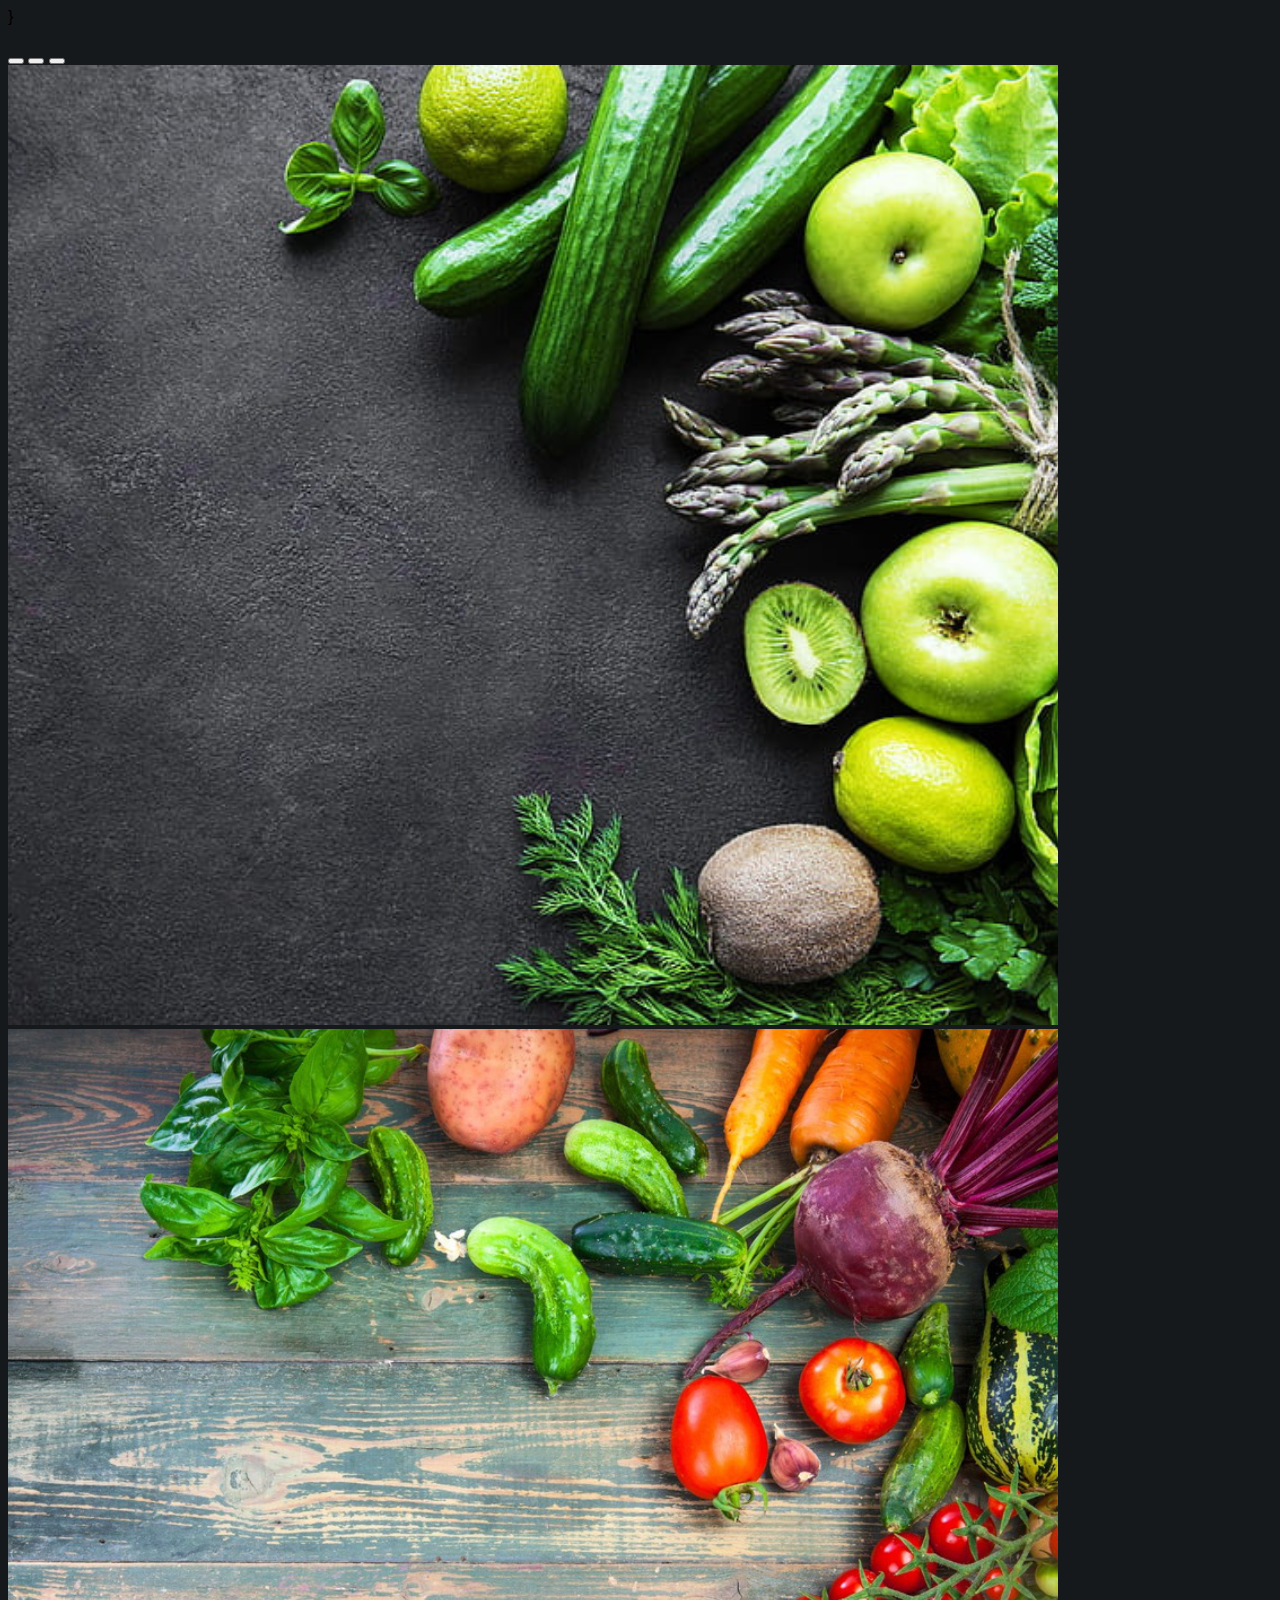
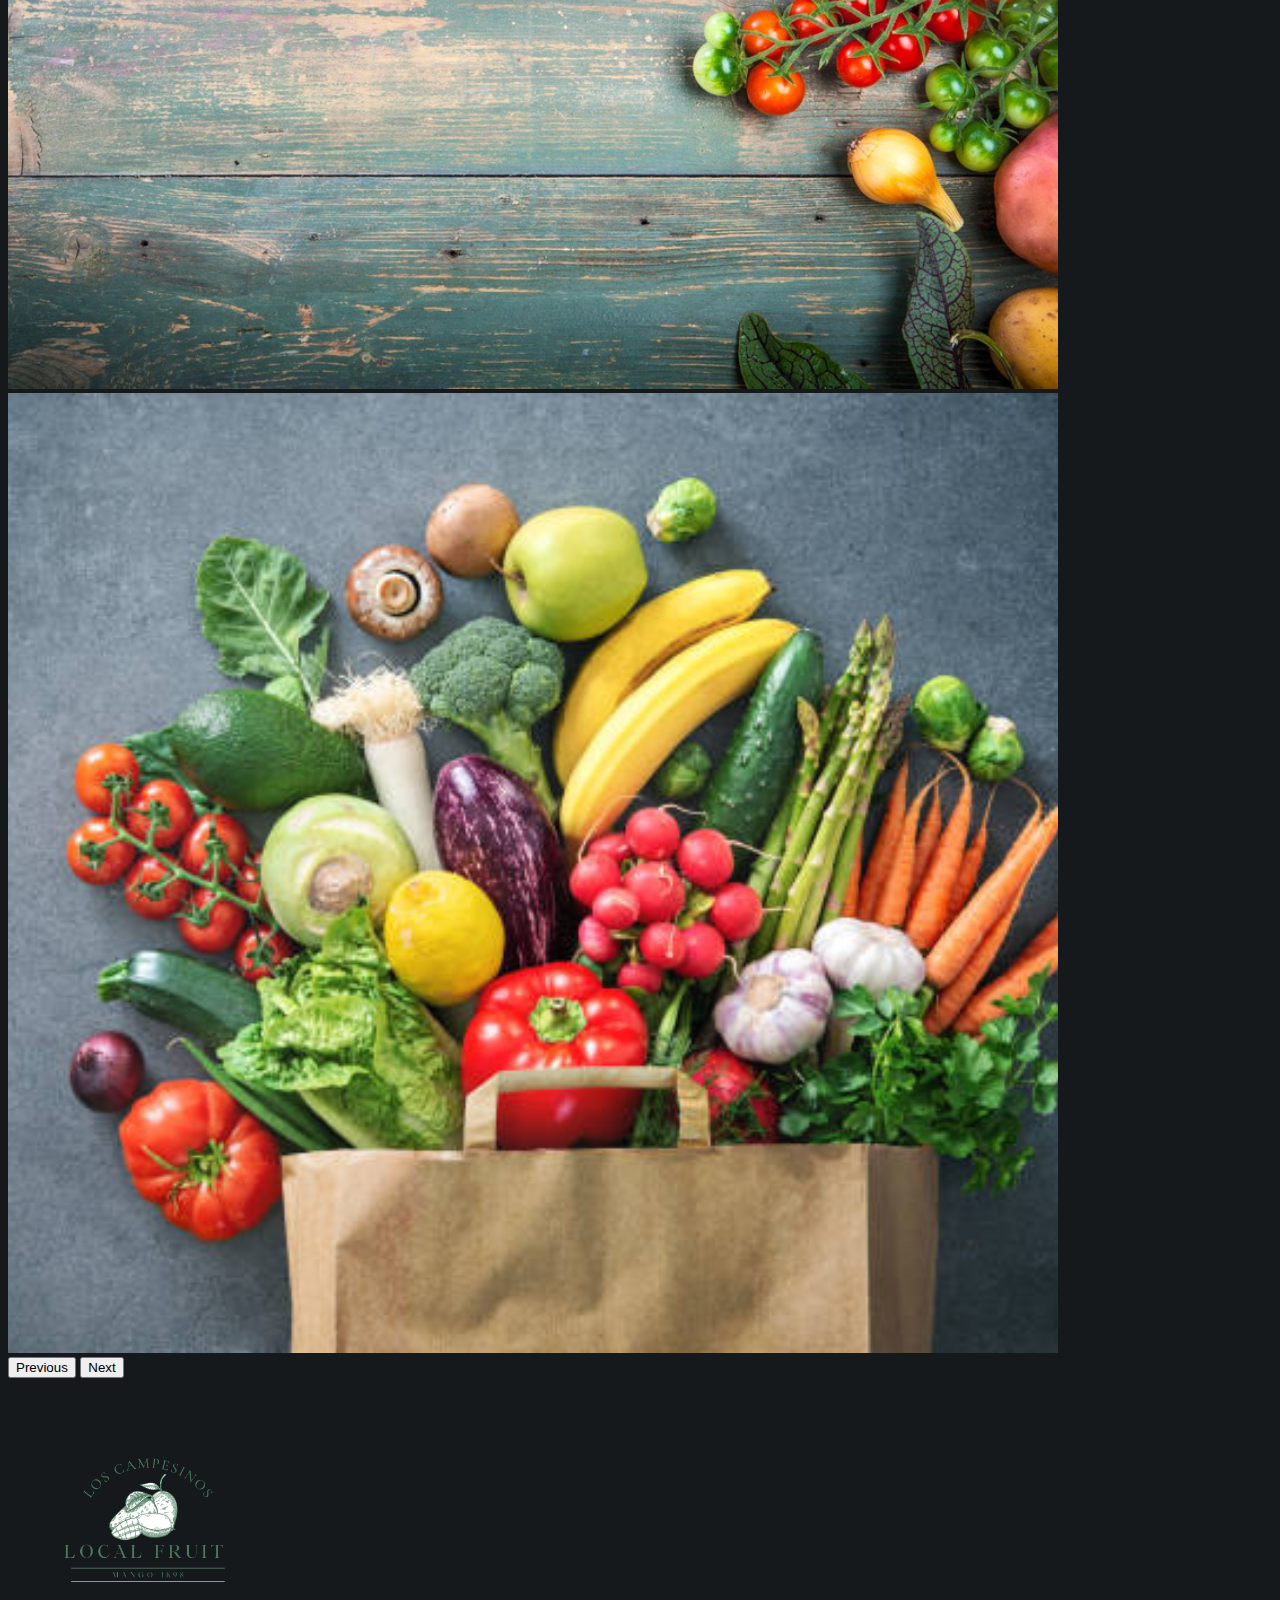
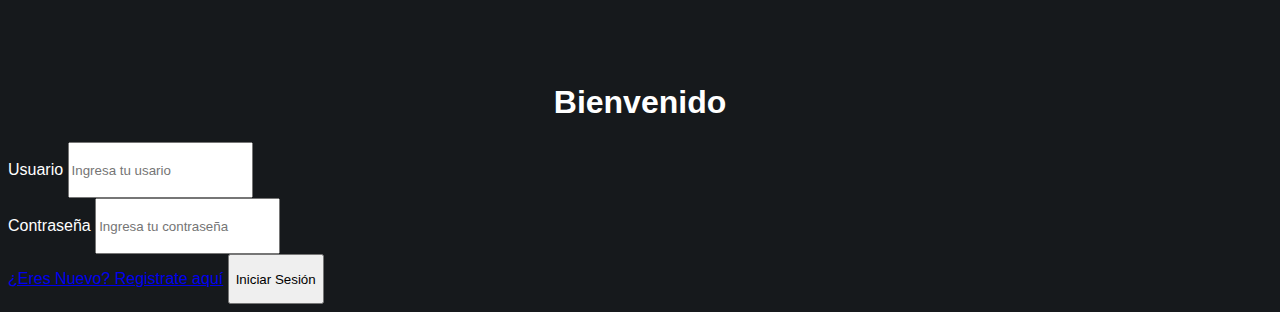
<file: los-campesinos/src/main/resources/static/index.html>
<!DOCTYPE html>
<html lang="en">
<head>
    <meta charset="UTF-8">
    <meta http-equiv="X-UA-Compatible" content="IE=edge">
    <meta name="viewport" content="width=device-width, initial-scale=1.0">
    <title>Inicio Sesión - LC</title>
    <link href="https://cdn.jsdelivr.net/npm/bootstrap@5.2.1/dist/css/bootstrap.min.css" rel="stylesheet" integrity="sha384-iYQeCzEYFbKjA/T2uDLTpkwGzCiq6soy8tYaI1GyVh/UjpbCx/TYkiZhlZB6+fzT" crossorigin="anonymous">
    <link rel="stylesheet" href="css/iniciostyle.css">}
    <!-- <link rel="stylesheet" href="css/booststrap.min.css"> -->
    <link rel="shortcut icon" href="img/Add a heading (Logo blanco).png" type="image/x-icon">
</head>
<body class="bd-dark">
    <h1 th:text="${titulo}"></h1>
    <section>
        <div class="row g-0">
            <div class="col-lg-7">
                <div id="carouselExampleIndicators" class="carousel slide" data-bs-ride="true">
                    <div class="carousel-indicators">
                      <button type="button" data-bs-target="#carouselExampleIndicators" data-bs-slide-to="0" class="active" aria-current="true" aria-label="Slide 1"></button>
                      <button type="button" data-bs-target="#carouselExampleIndicators" data-bs-slide-to="1" aria-label="Slide 2"></button>
                      <button type="button" data-bs-target="#carouselExampleIndicators" data-bs-slide-to="2" aria-label="Slide 3"></button>
                    </div>
                    <div class="carousel-inner">
                      <div class="carousel-item active">
                        <img src="img/slider1.png" class="d-block w-100" alt="...">
                      </div>
                      <div class="carousel-item">
                        <img src="img/Untitled design.png" class="d-block w-100" alt="...">
                      </div>
                      <div class="carousel-item">
                        <img src="img/slider3.png" class="d-block w-100" alt="...">
                      </div>
                    </div>
                    <button class="carousel-control-prev" type="button" data-bs-target="#carouselExampleIndicators" data-bs-slide="prev">
                      <span class="carousel-control-prev-icon" aria-hidden="true"></span>
                      <span class="visually-hidden">Previous</span>
                    </button>
                    <button class="carousel-control-next" type="button" data-bs-target="#carouselExampleIndicators" data-bs-slide="next">
                      <span class="carousel-control-next-icon" aria-hidden="true"></span>
                      <span class="visually-hidden">Next</span>
                    </button>
                  </div>
            </div>
            <div class="col-lg-5 d-flex flex-column align-items-end min-vh-100">
                <div class="px-lg-5 pt-lg-4 pb-lg-3 p-4 w-75">
                    <img src="img/Add a heading (Logo).png" class="img-fluid">  
                </div>
                <div class="px-lg-5 py-lg-2 p-4 w-100">
                    <h1 class="text-light font-weight-bold nb-4" >Bienvenido</h1>
                    <form method="post">
                        <div class="mb-3">
                          <label for="exampleInputEmail1" class="form-label font-weight-bold">Usuario</label>
                          <input type="text" class="form-control border-0" placeholder="Ingresa tu usario" id="exampleInputEmail1" aria-describedby="emailHelp" required>
                        </div>
                        <div class="mb-3">
                          <label for="exampleInputPassword1" class="form-label font-weight-bold">Contraseña</label>
                          <input type="password" class="form-control border-0" placeholder="Ingresa tu contraseña" id="exampleInputPassword1" required>
                        </div>
                        <div id="errorBox">
                        </div>
                        <a class="w-100 text-decoration-none" href="/registro">¿Eres Nuevo? Registrate aquí</a>
                        <button type="button" onclick="login()" class="btn btn-primary w-100">Iniciar Sesión</button>
                      </form>
                </div>
            </div>
        </div>
    </section>
    






    <!-- <script src="https://cdn.jsdelivr.net/npm/@popperjs/core@2.11.6/dist/umd/popper.min.js" integrity="sha384-oBqDVmMz9ATKxIep9tiCxS/Z9fNfEXiDAYTujMAeBAsjFuCZSmKbSSUnQlmh/jp3" crossorigin="anonymous"></script> -->
    <script src="https://cdn.jsdelivr.net/npm/bootstrap@5.2.1/dist/js/bootstrap.min.js" integrity="sha384-7VPbUDkoPSGFnVtYi0QogXtr74QeVeeIs99Qfg5YCF+TidwNdjvaKZX19NZ/e6oz" crossorigin="anonymous"></script>
    <!-- <script src="js/booststrap.min.js"></script> -->
    <script src="js/login.js"></script>
    
</body>
</html>
</file>
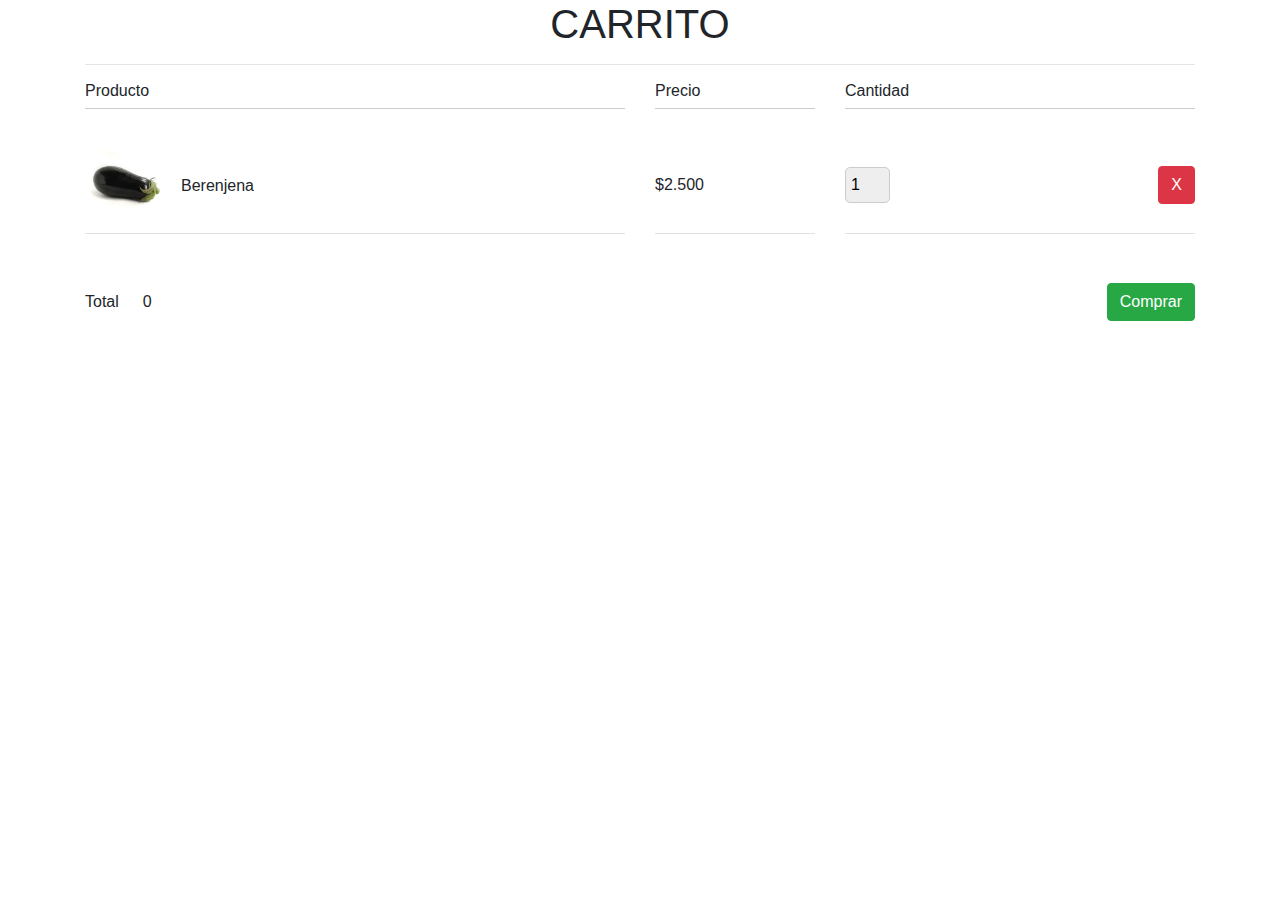
<file: Fronted/carrito.html>
<!DOCTYPE html>
<html lang="en">
<head>
    <meta charset="UTF-8">
    <meta http-equiv="X-UA-Compatible" content="IE=edge">
    <meta name="viewport" content="width=device-width, initial-scale=1.0">
    <title>Carrito Compras</title>
    <link rel="stylesheet" href="https://stackpath.bootstrapcdn.com/bootstrap/4.5.2/css/bootstrap.min.css"
        integrity="sha384-JcKb8q3iqJ61gNV9KGb8thSsNjpSL0n8PARn9HuZOnIxN0hoP+VmmDGMN5t9UJ0Z" crossorigin="anonymous">
    <link rel="stylesheet" href="carritostyle.css">
</head>
<body>
    <section class="shopping-cart">
        <div class="container">
            <h1 class="text-center">CARRITO</h1>
            <hr>
            <div class="row">
                <div class="col-6">
                    <div class="shopping-cart-header">
                        <h6>Producto</h6>
                    </div>
                </div>
                <div class="col-2">
                    <div class="shopping-cart-header">
                        <h6 class="text-truncate">Precio</h6>
                    </div>
                </div>
                <div class="col-4">
                    <div class="shopping-cart-header">
                        <h6>Cantidad</h6>
                    </div>
                </div>
            </div>
            <!-- ? START SHOPPING CART ITEMS -->
            <div class="shopping-cart-items shoppingCartItemsContainer">
                <!-- MOCKUP EXAMPLE (DELETE) -->
                <div class="row shoppingCartItem">
                    <div class="col-6">
                        <div class="shopping-cart-item d-flex align-items-center h-100 border-bottom pb-2 pt-3">
                            <img src='/Fronted/Img/berenjena.jpg' class="shopping-cart-image">
                            <h6 class="shopping-cart-item-title shoppingCartItemTitle text-truncate ml-3 mb-0">Berenjena
                            </h6>
                        </div>
                    </div>
                    <div class="col-2">
                        <div class="shopping-cart-price d-flex align-items-center h-100 border-bottom pb-2 pt-3">
                            <p class="item-price mb-0 shoppingCartItemPrice">$2.500</p>
                        </div>
                    </div>
                    <div class="col-4">
                        <div
                            class="shopping-cart-quantity d-flex justify-content-between align-items-center h-100 border-bottom pb-2 pt-3">
                            <input class="shopping-cart-quantity-input shoppingCartItemQuantity" type="number"
                                value="1">
                            <button class="btn btn-danger buttonDelete" type="button">X</button>
                        </div>
                    </div>
                </div>
                <!-- END MOCKUP EXAMPLE -->
            </div>
            <!-- ? END SHOPPING CART ITEMS -->

            <!-- START TOTAL -->
            <div class="row">
                <div class="col-12">
                    <div class="shopping-cart-total d-flex align-items-center">
                        <p class="mb-0">Total</p>
                        <p class="ml-4 mb-0 shoppingCartTotal">0</p>
                        <div class="toast ml-auto bg-info" role="alert" aria-live="assertive" aria-atomic="true"
                            data-delay="2000">
                            <div class="toast-header">
                                <span>✅</span>
                                <strong class="mr-auto ml-1 text-secondary">Elemento en el carrito</strong>
                                <button type="button" class="ml-2 mb-1 close" data-dismiss="toast" aria-label="Close">
                                    <span aria-hidden="true">&times;</span>
                                </button>
                            </div>
                            <div class="toast-body text-white">
                                Se aumentó correctamente la cantidad
                            </div>
                        </div>
                        <button class="btn btn-success ml-auto comprarButton" type="button" data-toggle="modal"
                            data-target="#comprarModal">Comprar</button>
                    </div>
                </div>
            </div>

            <!-- END TOTAL -->

            <!-- START MODAL COMPRA -->
            <div class="modal fade" id="comprarModal" tabindex="-1" aria-labelledby="comprarModalLabel"
                aria-hidden="true">
                <div class="modal-dialog modal-dialog-centered">
                    <div class="modal-content">
                        <div class="modal-header">
                            <h5 class="modal-title" id="comprarModalLabel">Gracias por su compra</h5>
                            <button type="button" class="close" data-dismiss="modal" aria-label="Close">
                                <span aria-hidden="true">&times;</span>
                            </button>
                        </div>
                        <div class="modal-body">
                            <p>Pronto recibirá su pedido</p>
                        </div>
                        <div class="modal-footer">
                            <button type="button" class="btn btn-secondary" data-dismiss="modal">Cerrar</button>
                        </div>
                    </div>
                </div>
            </div>
            <!-- END MODAL COMPRA -->


        </div>

    </section>



    <script src="/Fronted/carrito.js"></script>
    <script src="https://code.jquery.com/jquery-3.5.1.slim.min.js"
        integrity="sha384-DfXdz2htPH0lsSSs5nCTpuj/zy4C+OGpamoFVy38MVBnE+IbbVYUew+OrCXaRkfj"
        crossorigin="anonymous"></script>
    <script src="https://cdn.jsdelivr.net/npm/popper.js@1.16.1/dist/umd/popper.min.js"
        integrity="sha384-9/reFTGAW83EW2RDu2S0VKaIzap3H66lZH81PoYlFhbGU+6BZp6G7niu735Sk7lN"
        crossorigin="anonymous"></script>
    <script src="https://stackpath.bootstrapcdn.com/bootstrap/4.5.2/js/bootstrap.min.js"
        integrity="sha384-B4gt1jrGC7Jh4AgTPSdUtOBvfO8shuf57BaghqFfPlYxofvL8/KUEfYiJOMMV+rV"
        crossorigin="anonymous"></script>
</body>
</html>
</file>
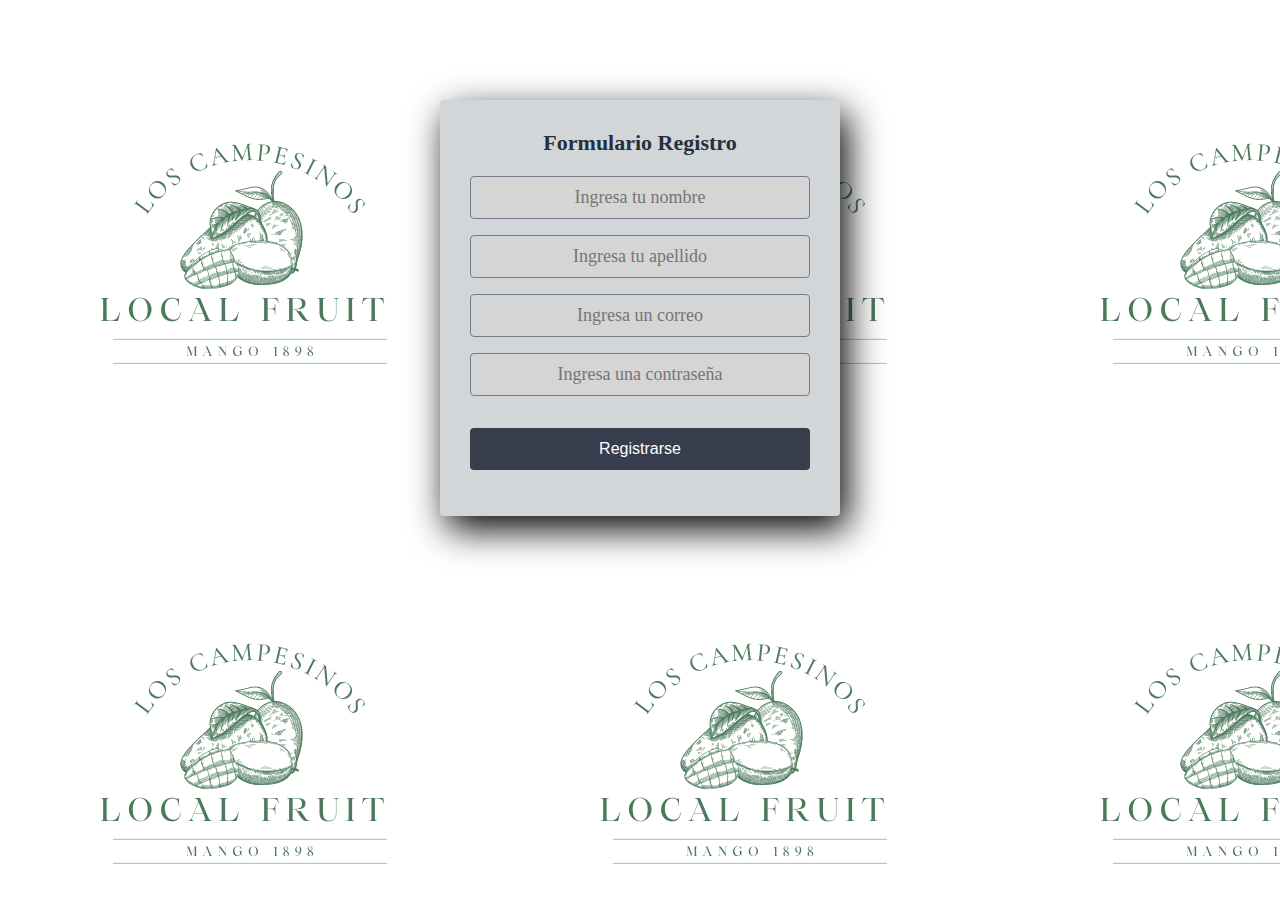
<file: Fronted/registro.html>
<!DOCTYPE html>
<html lang="en">
<head>
    <meta charset="UTF-8">
    <meta http-equiv="X-UA-Compatible" content="IE=edge">
    <meta name="viewport" content="width=device-width, initial-scale=1.0">
    <link rel="stylesheet" href="/Fronted/registrostyle.css">
    <link rel="shortcut icon" href="/Fronted/Img/Add a heading (Logo).png" type="image/x-icon">
    <title>Formulario Registro</title>
</head>
<body>  
    <section class="form-register">
        <h4>Formulario Registro</h4>
        <input class="controls" type="text" name="nombres" id="nombres" placeholder="Ingresa tu nombre">
        <input class="controls" type="text" name="apellidos" id="apellidos" placeholder="Ingresa tu apellido">
        <input class="controls" type="email" name="correo" id="correo" placeholder="Ingresa un correo">
        <input class="controls" type="password" name="contraseña" id="contraseña" placeholder="Ingresa una contraseña">
        <input class="botons"type="submit" value="Registrarse">
    </section>
    
</body>
</html>
</file>
<file: los-campesinos/src/main/resources/static/css/iniciostyle.css>
:root{
    --dark: #16191c;
    --dark-x: #1e2126;
    --light: #ffffff;
}
body{
    font-family:'Gill Sans', 'Gill Sans MT', Calibri, 'Trebuchet MS', sans-serif
}

.bd-dark{
    background-color: var(--dark) !important;
}

.img-fluid{
    width: 280px;
}
.form-label{
    color: var(--light) !important;
}
.bg-dark-x{
    background-color: var(--dark-x) !important;
}

.form-control, .btn{
    min-height: 3.125rem;
    line-height: initial;
}

h1{
    color: white;
    text-align: center;
}
</file>
<file: Fronted/carritostyle.css>
.item {
    border: 2px solid #000;
    padding: 10px;
    border-radius: 20px;
  }
  
  .item-title {
    text-transform: uppercase;
    text-align: center;
    font-weight: 600;
  }
  
  .item-image {
    height: 300px;
    width: 100%;
  }
  
  .item-details {
    display: flex;
    justify-content: space-between;
    align-items: center;
    margin: 20px 0px 15px;
  }
  
  .item-details > .item-price {
    margin: 0;
  }
  
  /* ? SHOPPING CART */
  .shopping-cart-items {
    padding: 20px 0px;
  }
  
  .shopping-cart-header {
    border-bottom: 1px solid #ccc;
  }
  
  .shopping-cart-image {
    max-width: 80px;
    border-radius: 20px;
  }
  
  .shopping-cart-quantity-input {
    max-width: 45px;
    border: 1px solid #ccc;
    border-radius: 5px;
    background: #eee;
    padding: 5px;
  }
  
  .shopping-cart-total {
    min-height: 96px;
  }
</file>
<file: Fronted/registrostyle.css>
*{
    margin: 0;
    padding: 0;
    box-sizing: border-box;
}

body{
    background-image: url("/Fronted/Img/Add\ a\ heading\ \(Logo\ blanco\).png");
}
.form-register{
    width: 400px;
    background: #d3d6d8;
    padding: 30px;
    margin: auto;
    margin-top: 100px;
    border-radius: 4px;
    font-family: "calibri";
    color: white;
    box-shadow: 7px 13px 37px #000;

}
.form-register h4{
    color: #24303c;
    font-size: 22px;
    margin-bottom: 20px;
    text-align: center;
}
.controls{
    width: 100%;
    background: #d5d5d5;
    padding: 10px;
    border-radius: 4px;
    margin-bottom: 16px;
    border: 1px solid #747b89;
    font-family: "calibri";
    font-size: 18px;
    color: #24303c;
    text-align: center;
}

.form-register .botons {
    width: 100%;
    background: #363d4c;
    border: none;
    padding: 12px;
    color: white;
    margin: 16px 0;
    font-size: 16px;
    border-radius: 4px;
}
.form-register .botons:hover{
    background: #676e7b;
}
</file>
